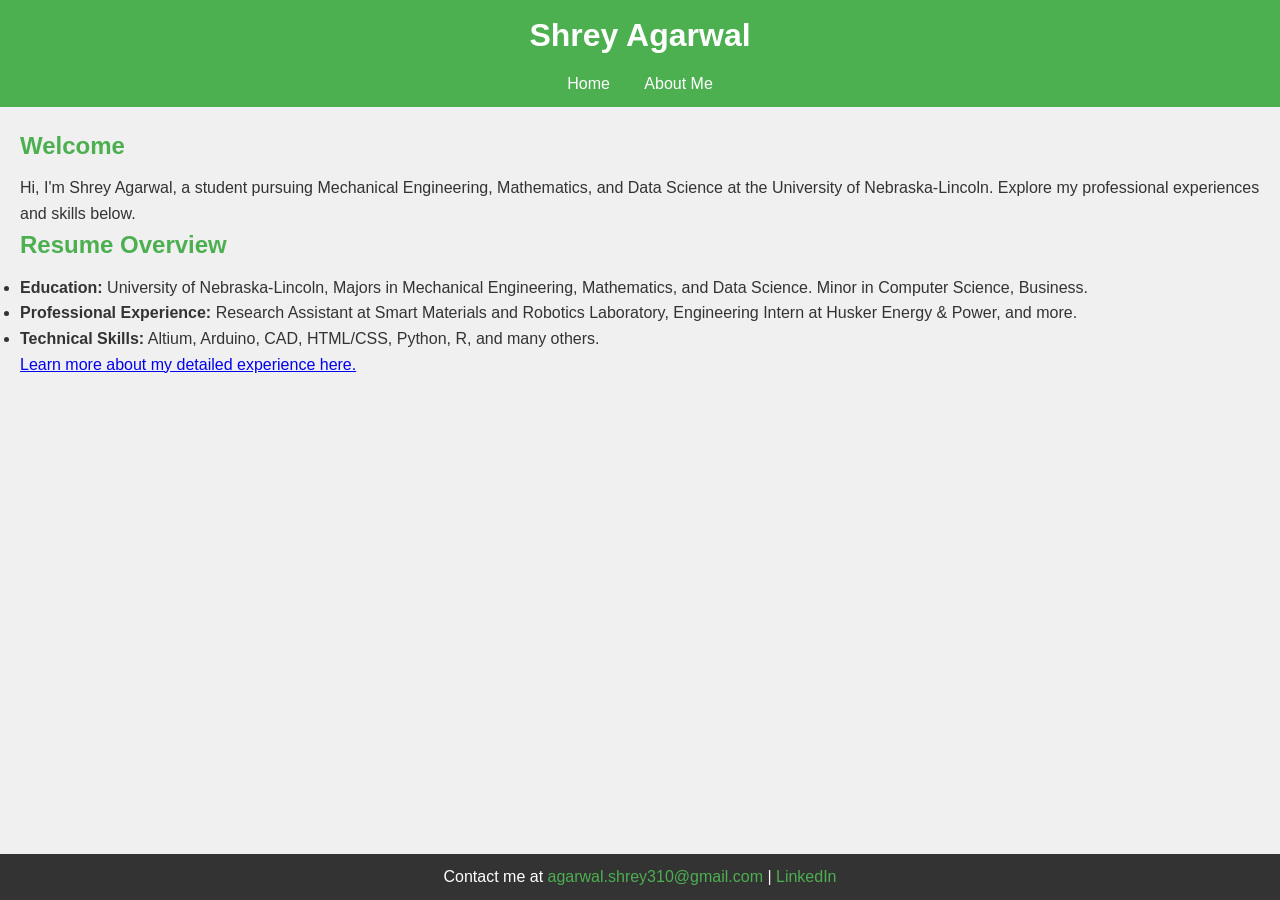
<file: index.html>
<!DOCTYPE html>
<html lang="en">
<head>
    <meta charset="UTF-8">
    <meta name="viewport" content="width=device-width, initial-scale=1.0">
    <meta name="description" content="Shrey Agarwal - Personal Website and Resume">
    <link rel="stylesheet" href="style.css">
    <title>Shrey Agarwal - Personal Website</title>
</head>
<body>
    <header>
        <h1>Shrey Agarwal</h1>
        <nav>
            <ul>
                <li><a href="index.html">Home</a></li>
                <li><a href="about.html">About Me</a></li>
            </ul>
        </nav>
    </header>

    <main>
        <section id="intro">
            <h2>Welcome</h2>
            <p>Hi, I'm Shrey Agarwal, a student pursuing Mechanical Engineering, Mathematics, and Data Science at the University of Nebraska-Lincoln. Explore my professional experiences and skills below.</p>
        </section>

        <section id="resume">
            <h2>Resume Overview</h2>
            <ul>
                <li><strong>Education:</strong> University of Nebraska-Lincoln, Majors in Mechanical Engineering, Mathematics, and Data Science. Minor in Computer Science, Business.</li>
                <li><strong>Professional Experience:</strong> Research Assistant at Smart Materials and Robotics Laboratory, Engineering Intern at Husker Energy & Power, and more.</li>
                <li><strong>Technical Skills:</strong> Altium, Arduino, CAD, HTML/CSS, Python, R, and many others.</li>
            </ul>
            <p><a href="about.html">Learn more about my detailed experience here.</a></p>
        </section>
    </main>

    <footer>
        <p>Contact me at <a href="mailto:agarwal.shrey310@gmail.com">agarwal.shrey310@gmail.com</a> | <a href="https://linkedin.com/in/sagarw2" target="_blank">LinkedIn</a></p>
    </footer>
</body>
</html>
</file>
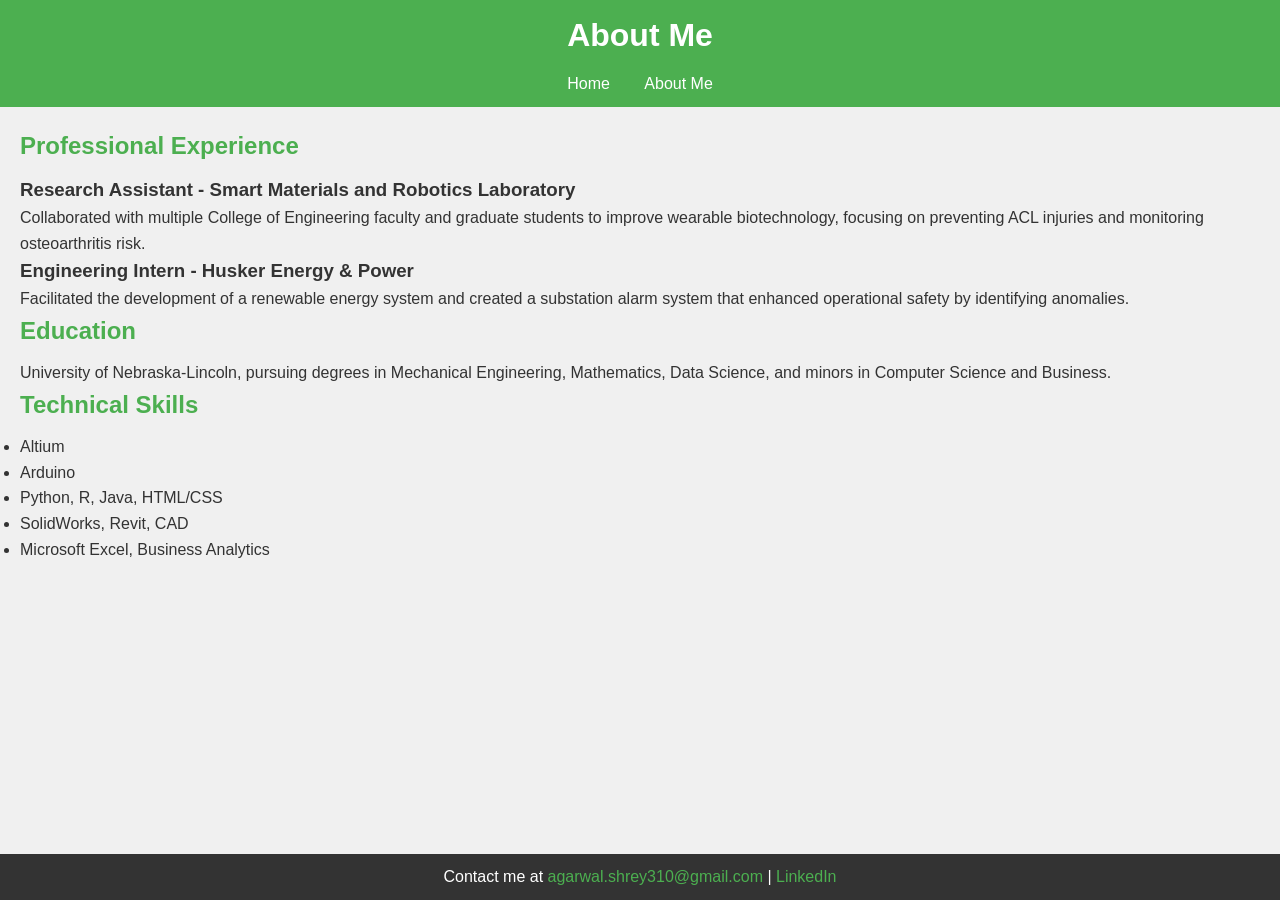
<file: about.html>
<!DOCTYPE html>
<html lang="en">
<head>
    <meta charset="UTF-8">
    <meta name="viewport" content="width=device-width, initial-scale=1.0">
    <meta name="description" content="About Shrey Agarwal">
    <link rel="stylesheet" href="style.css">
    <title>About Shrey Agarwal</title>
</head>
<body>
    <header>
        <h1>About Me</h1>
        <nav>
            <ul>
                <li><a href="index.html">Home</a></li>
                <li><a href="about.html">About Me</a></li>
            </ul>
        </nav>
    </header>

    <main>
        <section id="details">
            <h2>Professional Experience</h2>
            <h3>Research Assistant - Smart Materials and Robotics Laboratory</h3>
            <p>Collaborated with multiple College of Engineering faculty and graduate students to improve wearable biotechnology, focusing on preventing ACL injuries and monitoring osteoarthritis risk.</p>

            <h3>Engineering Intern - Husker Energy & Power</h3>
            <p>Facilitated the development of a renewable energy system and created a substation alarm system that enhanced operational safety by identifying anomalies.</p>

            <h2>Education</h2>
            <p>University of Nebraska-Lincoln, pursuing degrees in Mechanical Engineering, Mathematics, Data Science, and minors in Computer Science and Business.</p>

            <h2>Technical Skills</h2>
            <ul>
                <li>Altium</li>
                <li>Arduino</li>
                <li>Python, R, Java, HTML/CSS</li>
                <li>SolidWorks, Revit, CAD</li>
                <li>Microsoft Excel, Business Analytics</li>
            </ul>
        </section>
    </main>

    <footer>
        <p>Contact me at <a href="mailto:agarwal.shrey310@gmail.com">agarwal.shrey310@gmail.com</a> | <a href="https://linkedin.com/in/sagarw2" target="_blank">LinkedIn</a></p>
    </footer>
</body>
</html>
</file>
<file: style.css>
* {
    margin: 0;
    padding: 0;
    box-sizing: border-box;
}

body {
    font-family: Arial, sans-serif;
    background-color: #f0f0f0;
    color: #333;
    line-height: 1.6;
    margin: 0;
    padding: 0;
}

header {
    background-color: #4CAF50;
    color: #fff;
    padding: 10px 0;
    text-align: center;
}

header h1 {
    margin-bottom: 10px;
}

nav ul {
    list-style: none;
    padding: 0;
}

nav ul li {
    display: inline;
    margin: 0 15px;
}

nav ul li a {
    color: #fff;
    text-decoration: none;
}

main {
    padding: 20px;
}

h2 {
    color: #4CAF50;
    margin-bottom: 10px;
}

footer {
    text-align: center;
    background-color: #333;
    color: white;
    padding: 10px 0;
    position: fixed;
    bottom: 0;
    width: 100%;
}

footer a {
    color: #4CAF50;
    text-decoration: none;
}
</file>
